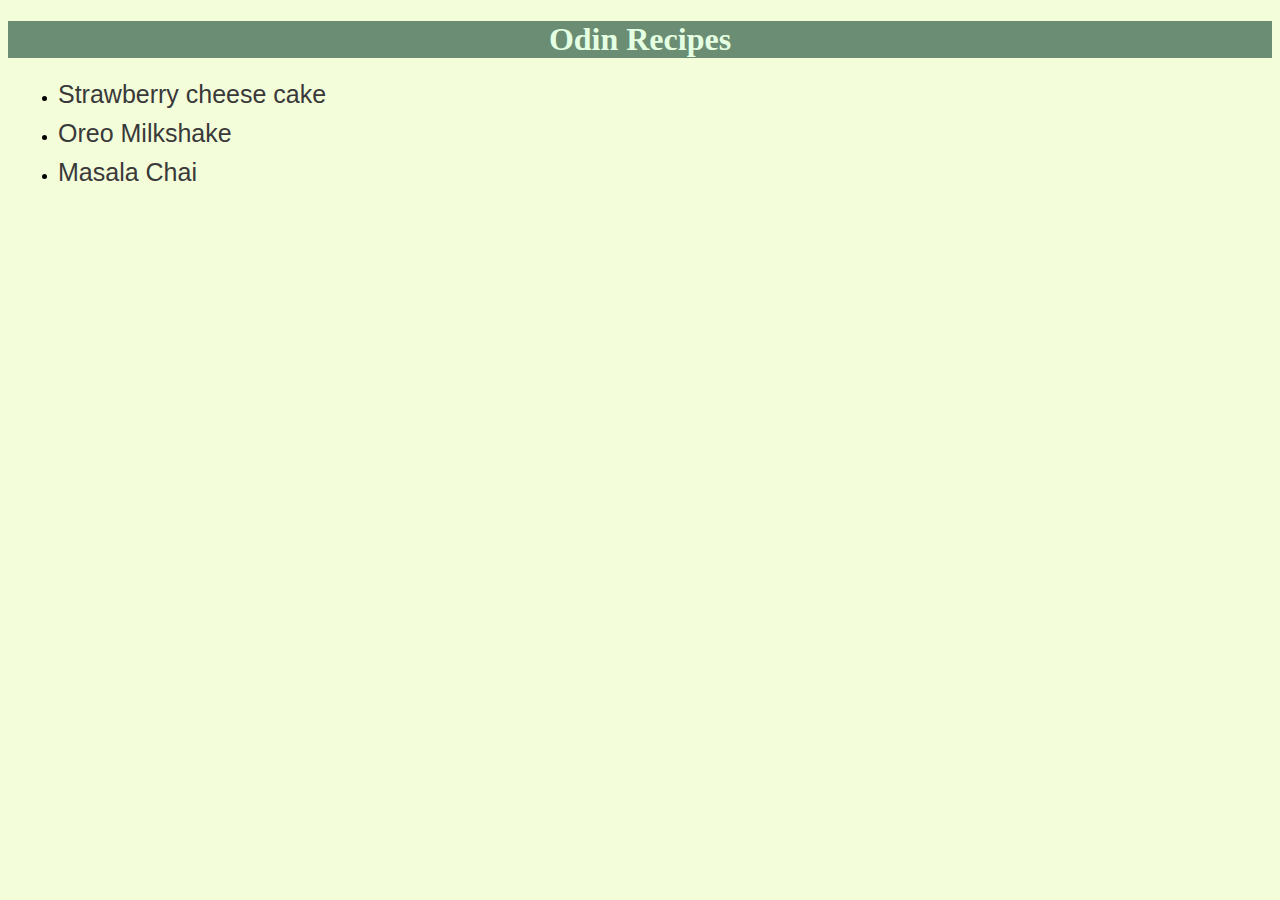
<file: index.html>
<!DOCTYPE html>
<html lang="en">

<head>
    <meta charset="UTF-8">
    <meta name="viewport" content="width=device-width, initial-scale=1.0">
    <title>Document</title>
    <link rel="stylesheet" href="style.css">
</head>

<body>
    <h1>
        Odin Recipes
    </h1>
    <ul>
        <li class="strawberry"><a href="StrawberryCheeseCake.html">Strawberry cheese cake</a></li>
        <li class="oreo"><a href="OreoMilkshake.html">Oreo Milkshake</a></li>
        <li class="chai"><a href="MasalaChai.html">Masala Chai</a></li>
    </ul>
</body>

</html>
</file>
<file: style.css>
body{
    background : #F4FDD9;
}

h1{
    text-align: center;
    background : #6A8D73;
    color: #E4FFE1;
}
li{
    margin : 10px;
}

a{
    font-size: 25px;
    text-decoration: none;
    font-family: 'Gill Sans', 'Gill Sans MT', Calibri, 'Trebuchet MS', sans-serif;
    color : #39393A;
}
</file>
